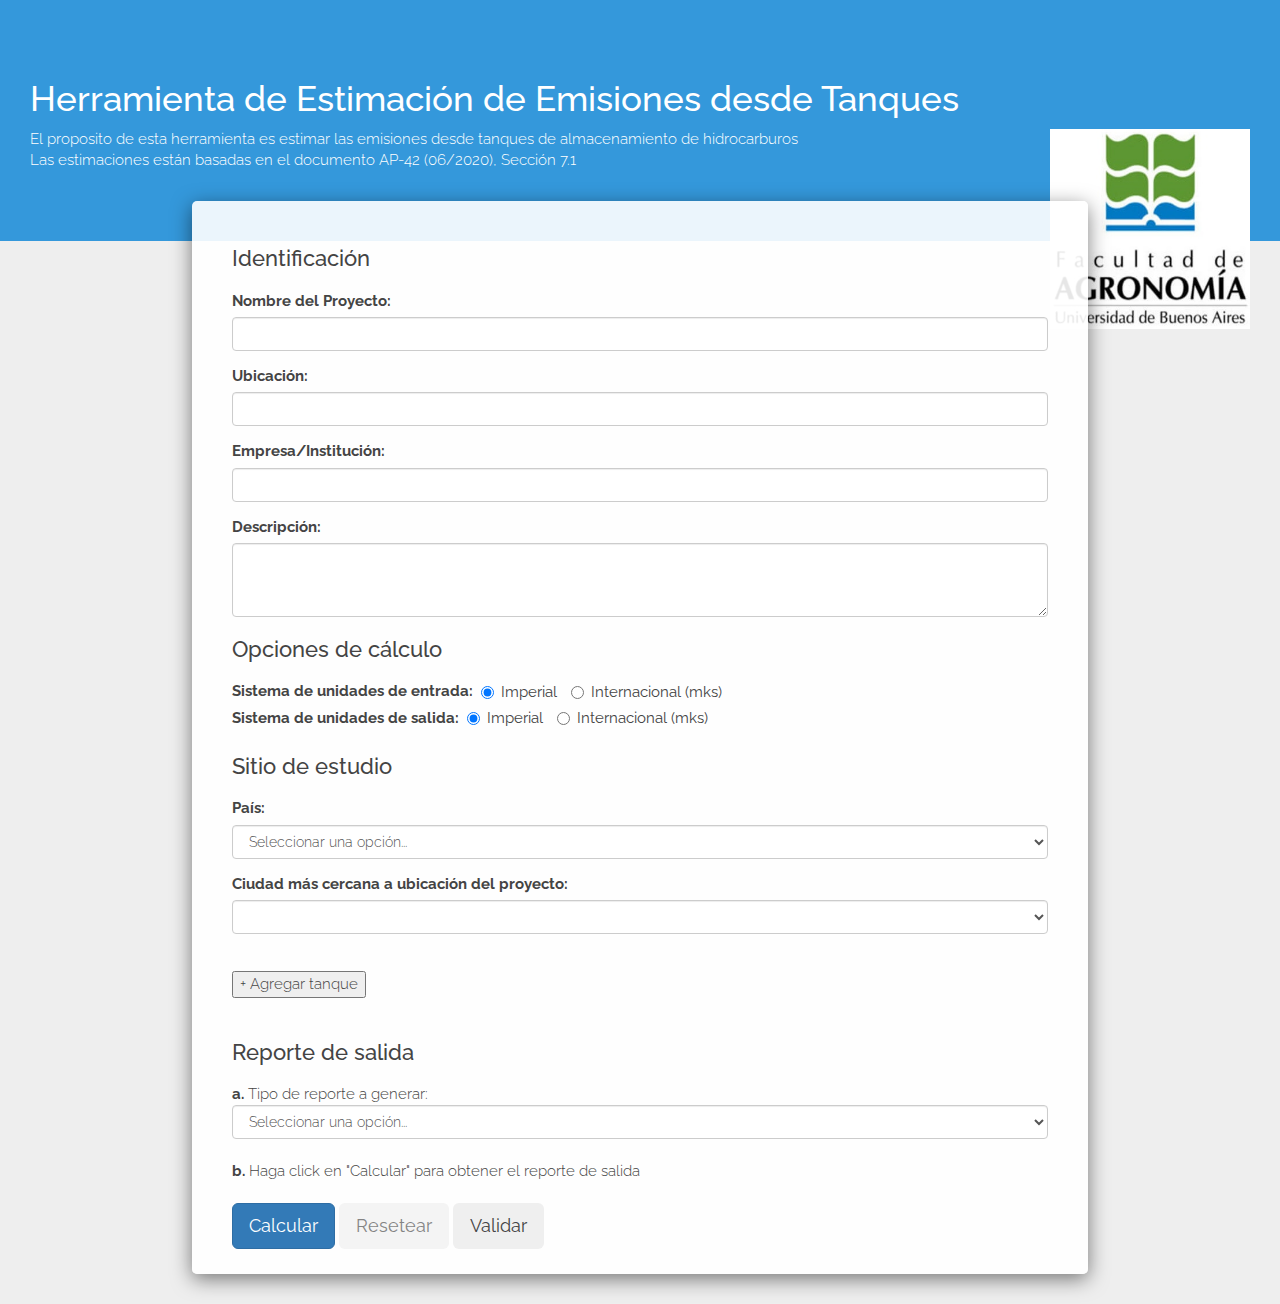
<file: index.html>
<!DOCTYPE html>
<html lang="en">
<head>
	<meta charset="utf-8">
	<meta http-equiv="X-UA-Compatible" content="IE=edge">
	<meta name="viewport" content="width=device-width, initial-scale=1">
	<title>Emis. Tanques - FAUBA</title>

	<!-- GoogleFonts (Raleway) -->
	<link href='https://fonts.googleapis.com/css?family=Raleway' rel='stylesheet'>
	
	<!-- jQuery 3.6.0 -->
	<script src="https://ajax.googleapis.com/ajax/libs/jquery/3.6.0/jquery.min.js"></script>
	<!-- Bootstrap 3.4.1 JavaScript -->
	<script src="https://maxcdn.bootstrapcdn.com/bootstrap/3.4.1/js/bootstrap.min.js"></script> 
	<!-- Bootstap 3.4.1 CSS -->
	<link rel="stylesheet" href="https://maxcdn.bootstrapcdn.com/bootstrap/3.4.1/css/bootstrap.min.css">
	<!-- Bootsrap Icons -->
	<link rel="stylesheet" href="https://cdn.jsdelivr.net/npm/bootstrap-icons@1.9.1/font/bootstrap-icons.css">

	<!-- call css -->
	<link rel="stylesheet" href="css/style.css">
	<!-- call js -->

</head>

<body>

<header>
	<h1>Herramienta de Estimación de Emisiones desde Tanques</h1><img src="fauba-logo.jpg" class="pull-right" width="200" height="200">
	El proposito de esta herramienta es estimar las emisiones desde tanques de almacenamiento de hidrocarburos
	<br>
	Las estimaciones están basadas en el documento <a href="https://www3.epa.gov/ttn/chief/ap42/ch07/final/ch07s01.pdf" target="_blank" title="https://www3.epa.gov/ttn/chief/ap42/ch07/final/ch07s01.pdf"> AP-42 (06/2020), Sección 7.1</a>
	<br>
</header>

<section>

	<h2>Identificación</h2>

	<div class="form-group">
	  	<label for="usr"> Nombre del Proyecto:</label>
	  	<input type="text" class="form-control" id="userID">
	</div>
	<div class="form-group">
	  	<label for="usr"> Ubicación:</label>
	  	<input type="text" class="form-control" id="location">
	</div>
	<div class="form-group">
	  	<label for="usr"> Empresa/Institución:</label>
	  	<input type="text" class="form-control" id="company">
	</div>
	<div class="form-group">
		 <label for="comment">Descripción:</label>
		<textarea class="form-control" rows="3" id="description"></textarea>
	</div>

	<h2>Opciones de cálculo </h2>
	<label for="unitsInput" >Sistema de unidades de entrada:</label>&#160;
	<label class="radio-inline"><input type="radio" name="unitsInput" id="unitsInput" onClick="formatInputs();" value="Imperial" checked>Imperial</label>
	<label class="radio-inline"><input type="radio" name="unitsInput" id="unitsInput" onClick="formatInputs();" value="SI">Internacional (mks)</label>
	<br>
	<label for="unitsOutput" >Sistema de unidades de salida:</label>&#160;
    <label class="radio-inline"><input type="radio" name="unitsOutput" id="unitsOutput" onClick="formatInputs();" value="Imperial" checked>Imperial</label>
    <label class="radio-inline"><input type="radio" name="unitsOutput" id="unitsOutput" onClick="formatInputs();" value="SI">Internacional (mks)</label>

	<h2>Sitio de estudio</h2>

	<div class="form-group">
		<label for="meteoCountry">País:</label>
	  	<select id="meteoCountry" onChange="loadCitiesList(this.value); country=this.value" class="form-control">
			<option disabled selected value>Seleccionar una opción...</option>
			<option value="Argentina">Argentina</option>
			<option value="USA">Estados Unidos</option>
	  	</select>
  	</div>
	
	<div class="form-group">
	  	<label for="meteoSite">Ciudad más cercana a ubicación del proyecto:</label>
		<select id="meteoSite" onChange="loadMeteorologicalParameters(this.value); showMeteoParams();" class="form-control">
		</select>
	</div>

	<div id="meteoParameters">
	</div>
	
	<br>

	<button type="button" id="addTankButton" onclick="addTank();"> + Agregar tanque</button>
	
	<br><br>

	
	<!-- ACA EMPIEZA LA SECCION DE INFO DE TANQUES -->
	<div id="tanks" class="hidden">

		<!-- Acá van los tanques -->
		<!-- Por ahora 1 solo    -->


		<div id="1" class="tank">
			<hr>
				<button type="button" class="pull-right clickable bi bi-x-circle" id="removeTankButton" onclick="removeTank(1);"></button>
				<!--button type="button" class="btn-close disabled" onClick="removeTank(${div.id})">X</button-->
				<!--span class="pull-right clickable close-icon" onClick="removeTank(1)"><i class="bi bi-x-circle"></i></span-->

			    <h1 id="tankName" contenteditable="true"> Tanque 1</h1>
				<h3 id="tankDescription" contenteditable="true"> Descripción de tanque 1 </h3>

				<div>
						<h2>Tipo de tanque:</h2>
			        	<label class="radio-inline"><input type="radio" id="tankType" name="tankType" value="VFR" onClick="habilitarInputs(this.value);">Vertical Techo Fijo</label>
			        	<label class="radio-inline"><input type="radio" id="tankType" name="tankType" value="HFR" onClick="habilitarInputs(this.value);">Horizontal</label>
			        	<label class="radio-inline"><input type="radio" id="tankType" name="tankType" value="IFR" onClick="habilitarInputs(this.value);">Interno Plataforma Flotante y Techo Fijo</label>
						<br>
						<label class="radio-inline"><input type="radio" id="tankType" name="tankType" value="EFR" onClick="habilitarInputs(this.value);">Externo Plataforma Flotante</label>
						<label class="radio-inline"><input type="radio" id="tankType" name="tankType" value="DEFR" onClick="habilitarInputs(this.value);">Externo Plataforma Flotante y Domo Fijo</label>
				</div>

				<div id="verticalTanksDimensions">
				</div>

				<div id="horizontalTanksDimensions">
				</div>

				<div id="heating">		
				</div>

				<div id="insulation">
				</div>

				<div id="insulationTemp">
				</div>

				<div class="tankShell">
					<h2>Cuerpo del tanque</h2>
					<label for="paintShell">Pintura:</label>
					<select id="paintShell" form="formulario">
						<option disabled selected value>Seleccionar una opción...</option>
					</select>
					<br>
					<label  for="conditionShell">Estado:</label>
					<select id="conditionShell" form="formulario">
						<option disabled selected value>Seleccionar una opción...</option>
						<option value="new">Nuevo</option>
						<option value="average">Intermedio</option>
						<option value="aged">Antigüo</option>
					</select>
				</div>

				<div id="tankRoof">
				</div>
				
				<div id="divVFRoof">
				</div>

				<div id="divRoofH">
				</div>

				<div id="divSlope">
				</div>

				<div id="divRadius">
				</div>

				<div id="ventSetting">
				</div>

				<div id="tankOperation">
					<h2>Operación</h2>
					<div id="divTurnoversPerYear">
						<label for="turnoversPerYear">Llenados anuales:</label>
						<input type="number" min="0" id="turnoversPerYear" onchange="calculateAnnualNetThroughput(this.value)" form="formulario">
					</div>			
					<div id="divAnnualNetThroughput">
					</div>
				</div>

				
				<div id="floatingTanks" class="hidden">

					<h2>Características plataforma flotante</h2>
					<div id="divTankConst">
						<label for="tankConst" >Construcción del tanque:</label>
						<select id="tankConst" form="formulario" onchange="appendSealFitOptions(this.value), tankConst=this.value">
							<option disabled selected value>Seleccionar una opción...</option>	
							<option value="riveted">Remachado</option>
							<option value="welded">Soldado</option>
						</select>
					</div>
					<div id="divRimSeal">
						<label for="sealFit" >Ajuste sello perimetral:</label>
						<select id="sealFit" form="formulario" onchange="appendPrimarySealOptions(this.value,tankConst), sealFit=this.value">
						</select>
						<br>
						<label for="primarySeal" >Sello primario:</label>
						<select id="primarySeal" form="formulario" onchange="appendSecondSealOptions(this.value,sealFit,tankConst)">
						</select>
						<br>
						<label for="secondSeal" >Sello secundario:</label>
						<select id="secondSeal" form="formulario">
						</select>
					</div>
					<div id="divDeckConst" class="">
						<label for="deckConst">Construcción plataforma flotante:</label>
						<select id="deckConst" onchange="enterSeamLength(this.value)" form="formulario">
							<option disabled selected value>Seleccionar una opción...</option>	
							<option value="welded">Soldada</option>
							<option value="bolted">Atornillada</option>
						</select>
					</div>
					<div id="divDeckType" class="">
						<label for="deckType">Tipo de plataforma flotante:</label>
						<select id="deckType" form="formulario">
							<option disabled selected value>Seleccionar una opción...</option>	
							<option value="unknown">Desconocido</option>
							<option value="pontoon">Con pontones</option>
							<option value="double">Doble</option>
						</select>
					</div>
					<div id="divDeckSeam" class="">
						<label for="seamLength">Longitud uniones <span class="unitsImp">(ft)</span> <span class="unitsSI">(m)</span>:</label>
						<input type="number" id="seamLength" name="seamLength" min="0" onchange="enterDeckConf(this.value);" form="formulario">
					</div>
					<div id="divDeckConf" class="">
						<label for="deckConf">Conformación plataforma flotante:</label>
						<select id="deckConf" onchange="enterSheetOrPanelSize(this.value)" form="formulario">
							<option disabled selected value>Seleccionar una opción...</option>	
							<option value="Unknown">Desconocido</option>
							<option value="Continuous sheet">Hojas continuas</option>
							<option value="Panel">Paneles rectangulares</option>
						</select>
					</div>					
					<div id="divSheetWidth" class="">
						<label for="sheetWidth">Ancho hojas continuas <span class="unitsImp">(ft)</span> <span class="unitsSI">(m)</span>:</label>
						<input type="number" id="sheetWidth" name="sheetWidth" min="0" form="formulario">
					</div>
					<div id="divPanels" class="">
						<label for="panelWidth">Ancho paneles rectangulares <span class="unitsImp">(ft)</span> <span class="unitsSI">(m)</span>:</label>
						<input type="number" id="panelWidth" name="panelWidth" min="0" form="formulario">
						<br>
						<label for="panelLength">Largo paneles rectangulares <span class="unitsImp">(ft)</span> <span class="unitsSI">(m)</span>:</label>
						<input type="number" id="panelLength" name="panelLegth" min="0" form="formulario">
					</div>

					<h2>Accesorios plataforma flotante</h2>
					<button type="button" id="addFittingButton" onclick="addFitting(); appendFittingNames();"> + Agregar accesorio</button>
					<br>
					<div id="fittings" class="hidden">
					</div>

					<h2>Características interior del tanque</h2>
					<div id="divTankWalls">
						<label for="shellClingageFactor">Factor de adhesión del líquido a las paredes <span class="unitsImp">(bbl/1000ft2)</span> <span class="unitsSI">(l/m2)</span>:</label>
						<input type="number" id="shellClingageFactor" min="0" value=0 form="formulario">
						<br>
						<label for="shellTexture">Estado del interior de las paredes:</label>
						<select id="shellTexture" form="formulario">
							<option disabled selected value>Seleccionar una opción...</option>	
							<option value="Light Rust">Light Rust</option>
							<option value="Dense Rust">Dense Rust</option>
							<option value="Gunite Lining">Gunite Lining</option>
						</select>
					</div>
					<div id="divTankColumns" class="">
						<label for="numColumns">Número de columnas de soporte:</label>
						<input type="number" id="numColumns" min="1" value=1 form="formulario">
						<br>
						<label for="typeColumns">Tipo de columnas:</label>
						<select id="typeColumns" form="formulario">
							<option disabled selected value>Seleccionar una opción...</option>	
							<option value="Unknown">Unknown</option>
							<option value="Built-up Columns">Built-up Columns</option>
							<option value="Pipe Columns">Pipe Columns</option>
						</select>
					</div>

				</div>	

				<div name="tankContent">
					<h2>Contenido del tanque</h2>
					<div id="divLiqInput">
					<label for="liqInput" >Origen datos:</label>
					<select id="liqInput" onchange="selectLiquidInput(this.value)" form="formulario">
						<option disabled selected value>Seleccionar una opción...</option>	
						<option value="Database">Base de datos</option>
						<option value="Manual">Entrada manual</option>
					</select>
					</div>
					<div id="divLiqType" class="Database hidden">
						<label for="liqType" >Tipo de líquido:</label>
						<select id="liqType" onchange="liquidCategory=this.value; loadLiquidList(this.value)" form="formulario">
							<option disabled selected value>Seleccionar una opción...</option>
							<option value="Crude Oils">Petróleos crudos</option>
							<option value="Refined Petroleum Liquids">Petróleos refinados</option>
							<option value="Other organic liquids">Otros líquidos orgánicos</option>
						</select>
					</div>
					<div id="divTankContents" class="Database hidden">
						<label for="tankContents">Nombre:</label>
						<select id="tankContents" onchange="getLiqProp(this.value, liquidCategory); showLiqProp()" form="formulario">
						</select>
					</div>
					<div id="divLiqType" class="Manual hidden">
						<label for="liqType" >Tipo de líquido:</label>
						<select id="liqType" onchange="liquidCategory=this.value; enterLiqProp()" form="formulario">
							<option disabled selected value>Seleccionar una opción...</option>
							<option value="Crude Oils">Petróleos crudos</option>
							<option value="Refined Petroleum Liquids">Petróleos refinados</option>
							<option value="Other organic liquids">Otros líquidos orgánicos</option>
						</select>
					</div>
					<div id="divTankContents" class="Manual hidden">
						<label for="tankContents">Nombre:</label>
						<input  type="text" id="tankContents" form="formulario">
					</div>
					<div id="divCalcMethod" class="hidden">
						<label for="calcMethod" >Método de cálculo presión de vapor:</label>
						<select id="calcMethod" onchange="formatLiqInput(this.value)" form="formulario">
							<option disabled selected value>Seleccionar una opción...</option>
							<option value="reid">Presión de vapor de Reid</option>
							<option value="antoine">Coeficientes de Antoine</option>
						</select>
					</div>
					<div id="liqProp">
					</div>	
				</div>


			<hr>
		</div>
	</div>



	</div>
		<h2>Reporte de salida</h2>
		<div>
		<b>a.</b> Tipo de reporte a generar:
			<select class="form-control" id="outputType" title="" form="formulario">
				<option disabled selected value>Seleccionar una opción...</option>
				<option value="summary">Resumido</option>
				<option value="detailed">Detallado</option>
			</select>
		</div>
		<br>
		<div>
		<b>b.</b> Haga click en "Calcular" para obtener el reporte de salida<br><br>
		 	<button type="button" class="btn btn-primary btn-lg" id="calcButton" name="calcButton" onclick="main()" >Calcular</button>
		 	<button type="button" class="btn disabled    btn-lg" id="calcButton" name="calcButton" onclick="reset()" >Resetear</button>
		 	<button type="button" class="btn    		 btn-lg" id="calcButton" name="calcButton" onclick="validarTodo()" >Validar</button>
		
		</div>
	</div>


</section>


<footer></footer>

<!-- call css -->

<style> /*ESTO ES TEMPORAL, cuando termine lo mudamos a ./css/style.css */
	#tanks > .tank > *{
		color:#303030;
	};

	#tanks > .tank {
		padding-top: 10pt;
		padding-top: 20pt;
		border-top:3pt solid #505050;
	};
</style>


<!-- llamada a js -->

<script src="js/tablas/meteoARG.js"> 	//DB meteorología de ciudades de ARG  </script>
<script src="js/tablas/meteoUSA.js"> 	//DB meteorología de ciudades de USA       </script>
<script src="js/tablas/chems.js"> 	//DB compuestos puros.	         </script>
<script src="js/tablas/petroleum.js">	//DB líquidos de petroleo.       </script>
<script src="js/tablas/paint.js"> 	//DB pinturas.		         </script>
<script src="js/tablas/rimSeal.js"> 	//DB tipos de sellos	         </script>
<script src="js/tablas/deckFittings.js">//DB accesorios plataforma flotante  </script>

<script src="js/calculos.js">     	//Cálculos del AP-42.            </script>
<script src="js/main.js"> 	  	//MAIN			         </script>

<script src="js/output.js"> 		//Funciones para armar reporte   </script>
<script src="js/validaciones.js">   	//Script para hacer validaciones </script>


<script>//Interactividad de la pagina 

	loadCitiesList=function(country) {
		$("#meteoSite").empty();
		$("#meteoSite").append('<option disabled selected value>Seleccionar una opción...</option>');
		if (country=="Argentina") {
			appendARGMetData();
		} else if (country=="USA") {
			appendUSAMetData();
		};
	};		

	showMeteoParams=function() {
		$("#meteoParameters").empty;

		if ($('input[id=unitsInput]:checked').val() == "Imperial") {
			meteoList=`
			<h3><u>Climatología del sitio</u></h3>
    	    <label for="MinTemp">Temp. Mín. (°R):</label>
				<input id="MinTemp" type="text" form="formulario" readonly style="cursor: not-allowed;" value=${m.minAmbientTemp}><br>
    	    <label for="MaxTemp">Temp. Máx (°R):</label>
				<input id="MaxTemp" type="text" form="formulario" readonly style="cursor: not-allowed;" value=${m.maxAmbientTemp}><br>
 			<label for="Wind">Viento (millas/h):</label>
 				<input id="Wind" type="text" form="formulario" readonly style="cursor: not-allowed;" value=${m.u}><br>
 			<label for="Insolation" class="longLabel">Insolación (Btu/ft<sup>2</sup>&middot;día):</label>
			    <input id="Insolation" type="text" form="formulario" readonly style="cursor: not-allowed;" value=${m.insolation}><br>
    	    <label for="atmPres">Presión Atm. (psia):</label>
    	    	<input id="atmPres" type="text" form="formulario" readonly style="cursor: not-allowed;" value=${m.atmPressure}><br>
			`;
		} else {
			meteoList=`
			<h3><u>Climatología del sitio</u></h3>
    	    <label for="MinTemp">Temp. Mín. (°C):</label>
				<input id="MinTemp" type="text" form="formulario" readonly style="cursor: not-allowed;" value=${(m.minAmbientTemp-491.67)/1.8}><br>
    	    <label for="MaxTemp">Temp. Máx (°C):</label>
				<input id="MaxTemp" type="text" form="formulario" readonly style="cursor: not-allowed;" value=${(m.maxAmbientTemp-491.67)/1.8}><br>
 			<label for="Wind">Viento (m/s):</label>
 				<input id="Wind" type="text" form="formulario" readonly style="cursor: not-allowed;" value=${m.u/2.237}><br>
 			<label for="Insolation" class="longLabel">Insolación (MJ/m<sup>2</sup>&middot;día):</label>
			    <input id="Insolation" type="text" form="formulario" readonly style="cursor: not-allowed;" value=${m.insolation/88.055}><br>
    	    <label for="atmPres">Presión Atm. (kPa):</label>
    	    	<input id="atmPres" type="text" form="formulario" readonly style="cursor: not-allowed;" value=${m.atmPressure*6.895}><br>
			`;
		};

		$("#meteoParameters").html(meteoList);
	};

	formatInputs=function() {
		if ($('input[id=unitsInput]:checked').val() == "Imperial") {
			var unitsSI = document.getElementsByClassName('unitsSI');
			for (var i=0; i<unitsSI.length; i++) {
    			unitsSI[i].style.display = "none";
			};
			var unitsImp = document.getElementsByClassName('unitsImp');
			for (var i=0; i<unitsImp.length; i++) {
    			unitsImp[i].style.display = "";
			};
        } else {
			var unitsSI = document.getElementsByClassName('unitsSI');
			for (var i=0; i<unitsSI.length; i++) {
    			unitsSI[i].style.display = "";
			};
			var unitsImp = document.getElementsByClassName('unitsImp');
			for (var i=0; i<unitsImp.length; i++) {
    			unitsImp[i].style.display = "none";
			};
		};
		
		showMeteoParams();
		
		showLiqProp();
	};

	//Esto es para incorporar calculo de varios tanques. Lo dejamos en stand-by.
	let tanksCounter=0;
	addTank=function() {
		tanksCounter++;
	
		//if(tanksCounter==1){
			$("#tanks").removeClass('hidden');		
			
		//	//agregar nuevo tanque:
		//	div=document.createElement("div");
		//	div.id=tanksCounter;
		//	div.className+="tank";
		//	div.innerHTML+=`
		//	<span class="pull-right clickable close-icon badge bg-primary rounded-pill" onClick="removeTank(${div.id})"><i class="bi bi-x-circle"></i></span>
		//	<h1 id="tankName${div.id}" contenteditable="true"> Tanque ${div.id}</h1>
		//	`;
	
		//	document.getElementById("tanks").appendChild(div);
		//}
		//else{console.log("Solo se permite 1 tanque");}
	};
	
	removeTank=function(id){
		document.getElementById("tanks").children.namedItem(id).remove();
		//$("#tanks").children.namedItem(id).remove();
	};	

	habilitarInputs=function(tankType){

		//seccion de dimensiones:
		$("#verticalTanksDimensions").empty();
		$("#horizontalTanksDimensions").empty();	
		if (tankType == "HFR" ) {
			$("#horizontalTanksDimensions").html(`
				<h2>Dimensiones del tanque</h2>
				<label for="shellHeight">Largo <span class="unitsImp">(ft)</span> <span class="unitsSI">(m)</span>:</label>
				    <input type="number" id="shellHeight" name="shellHeight" min="0" title="" form="formulario"><br>
				<label for="diameter">Diámetro <span class="unitsImp">(ft)</span> <span class="unitsSI">(m)</span>:</label>
				    <input type="number" id="diameter" name="diameter" min="0" title="" form="formulario"><br>		
			`);	
		} else {	
			$("#verticalTanksDimensions").html(`
				<h2>Dimensiones del tanque</h2>
				<label for="shellHeight">Altura pared <span class="unitsImp">(ft)</span> <span class="unitsSI">(m)</span>:</label>
				        <input type="number" id="shellHeight" name="shellHeight" min="0" title="" form="formulario"><br>
				<label for="diameter">Diámetro <span class="unitsImp">(ft)</span> <span class="unitsSI">(m)</span>:</label>
						<input type="number" id="diameter" name="diameter" min="0" title="" form="formulario"><br>
				<label for="minLiquidHeight">Altura Mín. Líquido <span class="unitsImp">(ft)</span> <span class="unitsSI">(m)</span>:</label>
						<input type="number" id="minLiquidHeight" name="minLiquidHeight" min="0" title="" form="formulario"><br>
				<label for="avgLiquidHeight">Altura Prom. Líquido <span class="unitsImp">(ft)</span> <span class="unitsSI">(m)</span>:</label>
						<input type="number" id="avgLiquidHeight" name="avgLiquidHeight" min="0" title="" form="formulario"><br>
				<label for="maxLiquidHeight">Altura Máx. Líquido <span class="unitsImp">(ft)</span> <span class="unitsSI">(m)</span>:</label>
						<input type="number" id="maxLiquidHeight" name="maxLiquidHeight" min="0" title="" form="formulario"><br>			
			`);	
		};

		//sección de aislamiento
		$("#insulation*").empty();
		if (tankType == "HFR") {
			$("#insulation").html(`
				<h2>Aislamiento térmico</h2>
				<label for="insulated">Tipo de aislamiento:</label>
				<select class="form-control" id="insulated" onchange="enterAvgBulkTemp(this.value)" form="formulario" title="">
						<option disabled selected value>Seleccionar una opción...</option>
						<option value="none">Ninguno</option>
						<option value="full">Totalmente aislado</option>
						<option value="underground">Subterráneo</option>
				</select>
			`);
		} else if (tankType == "VFR") {
			$("#insulation").html(`
				<h2>Aislamiento térmico</h2>
				<label for="insulated">Tipo de aislamiento:</label>
				<select class="form-control" id="insulated" onchange="enterAvgBulkTemp(this.value)" form="formulario" title="">
				        <option disabled selected value>Seleccionar una opción...</option>
				        <option value="none">Ninguno</option>
				        <option value="shell">Sólo paredes</option>
				        <option value="full">Paredes y techo</option>
				</select>
			`);			
		};				

		//sección de calentamiento
		$("#heating").empty();
		if (tankType == "VFR" || tankType =="HFR" ) {
			$("#heating").html(`	
				<h2>Calentamiento</h2>
				<label class="checkbox-inline"><input type="checkbox" value="" id="heated" onClick="addHeating()">Considerar calentamiento</label>
				<div id="tankHeating">
				</div>		
			`);
		};	
	
		//sección de techo
		$("#tankRoof").empty();
		$("#divVFRoof").empty();
		$("#divRoofH").empty();
		$("#divSlope").empty();
		$("#divRadius").empty();
		
		if (tankType=="VFR"||tankType=="IFR"||tankType=="DEFR") {
			$("#tankRoof").html(`
				<h2>Techo del tanque</h2>
				<label  for="paintRoof">Pintura:</label>
				<select id="paintRoof" form="formulario">
					<option disabled selected value>Seleccionar una opción...</option>
				</select>
				<br>
				<label  for="conditionRoof">Estado:</label>
				<select id="conditionRoof" form="formulario">
					<option disabled selected value>Seleccionar una opción...</option>
					<option value="new">Nuevo</option>
					<option value="average">Intermedio</option>
					<option value="aged">Antigüo</option>
				</select>
			`);
			appendRoofPaintData();
		};
		
		if (tankType=="VFR") {
			$("#divVFRoof").html(`
				<label  for="roofType">Tipo de techo:</label>
				<select class="form" id="roofType" onchange="enterRoofHeight()" form="formulario">
					<option disabled selected value>Seleccionar una opción...</option>
					<option value="cone">Cono</option>
					<option value="dome">Domo</option>
				</select>
			`);
		};

		//sección de válvulas de ventilación
		$("#ventSetting").empty();
		if (tankType=="VFR"||tankType=="HFR") {
			$("#ventSetting").html(`
				<h2>Válvulas de ventilación</h2>
				<label for="vacuum">Ajuste de vacío <span class="unitsImp">(psig)</span> <span class="unitsSI">(bar)</span>:</label>
				<input type="number" id="vacuum" name="vacuum" title="" form="formulario" onchange="checkPressure()" step="0.01">
				<br>
				<label for="pressure">Ajuste de presión <span class="unitsImp">(psig)</span> <span class="unitsSI">(bar)</span>:</label>
				<input type="number" id="pressure" name="pressure" title="" form="formulario" onchange="checkPressure()" step="0.01">
				<br>
				<div id="divGaugePress" class="hidden">
					<label for="gaugePress">Presión Manométrica Vapor <span class="unitsImp">(psig)</span> <span class="unitsSI">(bar)</span>:</label>
					<input type="number" id="gaugePress" name="gaugePres" min="0" value=0 title="" form="formulario">
				</div>
			`);	
		};

		//sección características plataforma flotante
		$("#floatingTanks").addClass('hidden');
		$("#divDeckConst").addClass('hidden');
		$("#divDeckType").addClass('hidden');
		$("#divDeckSeam").addClass('hidden');
		$("#divDeckConf").addClass('hidden');
		$("#divSheetWidth").addClass('hidden');
		$("#divPanels").addClass('hidden');
		if (tankType == "IFR") {
			$("#floatingTanks").removeClass('hidden');
			$("#divDeckConst").removeClass('hidden');
		} else if (tankType =="EFR") {
			$("#floatingTanks").removeClass('hidden');
			$("#divDeckType").removeClass('hidden');	
		} else if (tankType =="DEFR") {
			$("#floatingTanks").removeClass('hidden');
		};

		//sección columnas de soporte
		$("#divTankColumns").addClass('hidden');
		if (tankType == "IFR") {
			$("#divTankColumns").removeClass('hidden');
		};

		formatInputs();
	};

	addHeating=function() {
		$("#tankHeating").empty();
		$("#insulationTemp").empty();
		if ($("#heated").is(":checked")==true) {
			$("#tankHeating").html(`
			<label for="cyclesPerYear">Ciclos de calentamiento anuales:</label>
				<input type="number" id="cyclesPerYear" name="cyclesPerYear" min="0" title="" form="formulario"><br>
			<label for="minBulkTemp">Temp. Mín. Líquido<span class="unitsImp">(ºR)</span> <span class="unitsSI">(ºC)</span>:</label>
				<input type="number" id="minBulkTemp" name="minBulkTemp" min="0" title="" form="formulario"><br>			
			<label for="maxBulkTemp">Temp. Máx. Líquido<span class="unitsImp">(ºR)</span> <span class="unitsSI">(ºC)</span>:</label>
				<input type="number" id="maxBulkTemp" name="maxBulkTemp" min="0" title="" form="formulario"><br>			
			`);
		};

		formatInputs();
	};	

	enterAvgBulkTemp=function(insulation) {
		$("#insulationTemp").empty();
		if (insulation!="none" && $("#heated").is(":checked")==false) {
			$("#insulationTemp").html(`
			<label for="avgBulkTemp">Temp. Prom. Líquido<span class="unitsImp">(ºR)</span> <span class="unitsSI">(ºC)</span>:</label>
				<input type="number" id="avgBulkTemp" name="avgBulkTemp" min="0" title="" form="formulario"><br>			
			`);
		};
		formatInputs();
	};

	appendShellPaintData();	

	enterRoofHeight=function() {
		$("#divRoofH").empty();
		$("#divSlope").empty();
		$("#divRadius").empty();
		$("#divRoofH").html(`
		<h3> Dimensiones del techo </h3>
		<label for="roofH">Altura <span class="unitsImp">(ft)</span> <span class="unitsSI">(m)</span>:</label>
		<input type="number" id="roofH" name="roofH" min="0" onchange="fixedRoofDimensions(this.value);" form="formulario" title="">
		`);

		formatInputs();
	};

	fixedRoofDimensions=function(roofH) {
		$("#divSlope").empty();
		$("#divRadius").empty();	
		if (roofH==0) { 
			if ($("#roofType").val()=="cone") {
				$("#divSlope").html(`
				<label  for="roofSlope">Pendiente <span class="unitsImp">(ft/ft)</span> <span class="unitsSI">(m/m)</span>:</label>
				<input  type="number" id="roofSlope" name="roofSlope" min="0" title="" form="formulario" step="0.001">			
				`);
			} else if ($("#roofType").val()=="dome") {
				$("#divRadius").html(`
				<label for="roofRad">Radio <span class="unitsImp">(ft)</span> <span class="unitsSI">(m)</span>:</label>
				<input type="number" id="roofRad" name="roofRad" min="0" title="" form="formulario">			
				`);
			};	
		};

		formatInputs();
	};

	checkPressure=function() {
		$("#divGaugePress").addClass('hidden');
		if (($("#pressure").val()-$("#vacuum").val())>0.06) {
			$("#divGaugePress").removeClass('hidden');
		};
	};

	calculateAnnualNetThroughput=function(turnoversPerYear) {
		$("#divAnnualNetThroughput").empty();
		if(turnoversPerYear!=0 && turnoversPerYear!="" && isNaN(turnoversPerYear)==false) {
			if ($('input[id=tankType]:checked').val()=="VFR"){
				effectiveDiameter=$("#diameter").val();
				minLiquidHeight=$("#minLiquidHeight").val();
				if ($("#maxLiquidHeight").val()!= "" && $("#maxLiquidHeight").val()!=0 && $("#maxLiquidHeight").val()!=null) {
					maxLiquidHeight = $("#maxLiquidHeight").val();
				} else {
					maxLiquidHeight = $("#shellHeight").val() - 1;
				};				
			} else if ($('input[id=tankType]:checked').val()=="HFR") {
				effectiveDiameter = Math.sqrt(($("#shellHeight").val() * $("#diameter").val()) / (Math.PI / 4));
				effectiveHeight = Math.PI * $("#diameter").val() / 4;
				maxLiquidHeight = effectiveHeight;
				minLiquidHeight = 0;
			} else {
				minLiquidHeight=$("#minLiquidHeight").val();
				maxLiquidHeight=$("#maxLiquidHeight").val();
				effectiveDiameter=$("#diameter").val();
			};		
			annualNetThroughput = (turnoversPerYear*(maxLiquidHeight-minLiquidHeight)*(Math.PI/4)*Math.pow(effectiveDiameter,2));
			divAnnualNetThroughput=`
			<label for="annualNetThroughput">Volumen neto anual almacenado <span class="unitsImp">(ft3/año)</span> <span class="unitsSI">(m3/año)</span>:</label>
			<input type="number" id="annualNetThroughput" form="formulario" readonly style="cursor: not-allowed;" value=${parseFloat(annualNetThroughput).toFixed(2)}>
			`;
			$("#divAnnualNetThroughput").html(divAnnualNetThroughput);
		} else {			
			divAnnualNetThroughput=`
			<label for="annualNetThroughput">Volumen neto anual almacenado <span class="unitsImp">(ft3/año)</span> <span class="unitsSI">(m3/año)</span>:</label>
			<input type="number" id="annualNetThroughput" min="0" onchange="calculateTurnoversPerYear(this.value)" form="formulario">
			`;
			$("#divAnnualNetThroughput").html(divAnnualNetThroughput);
		};
	
		formatInputs();
	};

	calculateTurnoversPerYear=function(annualNetThroughput) {
		$("#divTurnoversPerYear").empty();
		if (annualNetThroughput!=0 && annualNetThroughput!="" && annualNetThroughput!=null) {
			if ($('input[id=tankType]:checked').val()=="VFR"){
				effectiveDiameter=$("#diameter").val();
				minLiquidHeight=$("#minLiquidHeight").val();
				if ($("#maxLiquidHeight").val()!= "" && $("#maxLiquidHeight").val()!=0 && $("#maxLiquidHeight").val()!=null) {
					maxLiquidHeight = $("#maxLiquidHeight").val();
				} else {
					maxLiquidHeight = $("#shellHeight").val() - 1;
				};				
			} else if ($('input[id=tankType]:checked').val()=="HFR") {
				effectiveDiameter = Math.sqrt(($("#shellHeight").val() * $("#diameter").val()) / (Math.PI / 4));
				effectiveHeight = Math.PI * $("#diameter").val() / 4;
				maxLiquidHeight = effectiveHeight;
				minLiquidHeight = 0;
			} else {
				minLiquidHeight=$("#minLiquidHeight").val();
				maxLiquidHeight=$("#maxLiquidHeight").val();
				effectiveDiameter=$("#diameter").val();
			};		
			turnoversPerYear=annualNetThroughput/((Math.PI/4)*(Math.pow(effectiveDiameter,2))*(maxLiquidHeight-minLiquidHeight));
			divTurnoversPerYear=`
				<label for="turnoversPerYear">Llenados anuales:</label>
				<input type="number" id="turnoversPerYear" form="formulario" readonly style="cursor: not-allowed;" value=${parseFloat(turnoversPerYear).toFixed(2)}>
			`;
			$("#divTurnoversPerYear").html(divTurnoversPerYear);
		} else {
			divTurnoversPerYear=`
				<label for="turnoversPerYear">Llenados anuales:</label>
				<input type="number" min="0" id="turnoversPerYear" onchange="calculateAnnualNetThroughput(this.value)" form="formulario">
			`;
			$("#divTurnoversPerYear").html(divTurnoversPerYear);
		};
	};	

	enterSeamLength=function(deckConst) {
		$("#divDeckSeam").addClass('hidden');
		if (deckConst!="welded") {
			$("#divDeckSeam").removeClass('hidden');
		};
	};

	enterDeckConf=function(seamLength) {
		$("#divDeckConf").addClass('hidden');
		if (seamLength==""|| seamLength==0) {
			$("#divDeckConf").removeClass('hidden');
		};
	};

	enterSheetOrPanelSize=function(deckConf) {
		$("#divSheetWidth").addClass('hidden');
		$("#divPanels").addClass('hidden');
		if (deckConf=="Continuous sheet") {
			$("#divSheetWidth").removeClass('hidden');
		} else if (deckConf=="Panel") {
			$("#divPanels").removeClass('hidden');
		};
	};
	
	let fittingsCounter=0;
	addFitting=function() {
		fittingsCounter++;
		if (fittingsCounter==1) {
			$("#fittings").removeClass('hidden');
		};
		newFitting=document.createElement("div");
		newFitting.id=fittingsCounter;
		newFitting.className+="fitting";
		newFitting.innerHTML+=`
		<button type="button" class="pull-right clickable bi bi-x-circle" id="removeFittingButton" onclick="removeFitting(${newFitting.id});"></button>
		<h3 id="fitting${newFitting.id}"><u>Accesorio ${newFitting.id}:</u></h3>
		<label for="fittingName${newFitting.id}">Accesorio:</label>
		<select id="fittingName${newFitting.id}" onchange="appendFittingTypes(this.value,${newFitting.id});" form="formulario">
			<option disabled selected value>Seleccionar una opción...</option>
		</select>
		<br>
		<label for="fittingType${newFitting.id}">Tipo:</label>
		<select id="fittingType${newFitting.id}" form="formulario">
		</select>
		<br>
		<label for="fittingAmount${newFitting.id}">Cantidad:</label>
		<input id="fittingAmount${newFitting.id}" type="number" min="0" form="formulario">
		`;
		document.getElementById("fittings").appendChild(newFitting);
	};

	removeFitting=function(id) {
		document.getElementById("fittings").children.namedItem(id).remove();
	};

	selectLiquidInput=function(liqInput) {
		$("#divLiqType*").addClass('hidden');		
		$("#divLiqType."+liqInput).removeClass('hidden');
		$("#divTankContents*").addClass('hidden');		
		$("#divTankContents."+liqInput).removeClass('hidden');
		$("#divCalcMethod").addClass('hidden');
	};

	loadLiquidList=function(liqType) {
		$("#tankContents").empty();
		$("#tankContents").append('<option disabled selected value>Seleccionar una opción...</option>');
		if (liqType=="Other organic liquids") {
			appendCompoundData();
		} else if (liqType=="Crude Oils") {
			appendCrudeOils();
		} else if (liqType=="Refined Petroleum Liquids") {
			appendRefinedOils();
		};
	};	

	getLiqProp=function(tankContent,liqType) {
		console.log("   Cargando parámetros físico-quimicos.. ");
		console.log("      Tipo de liquido: "+liqType);
		if (liqType == "Other organic liquids"){ 	
			compoundName=tankContent;
			c=loadCompoundParameters(compoundName);
		} else {
			liquidName=tankContent;
			c=loadLiquidParameters(liquidName);
		};
	};

	showLiqProp=function() {
		$("#liqProp").empty();

		if ($('input[id=unitsInput]:checked').val() == "Imperial") {
			if (liquidCategory=="Other organic liquids") {
				liqList=`
				<h3><u>Características del líquido</u></h3>
					<label for="molW">Peso Molecular (lb/lb-mol):</label>
					<input id="molW" type="text" form="formulario" readonly style="cursor: not-allowed;" value=${c.molWeight}><br>
					<label for="liqD">Densidad líquido (lb/gal):</label>
					<input id="liqD" type="text" form="formulario" readonly style="cursor: not-allowed;" value=${c.liqDensity}><br>
					<label for="TVP">Presión de vapor a 60°F (psia):</label>
					<input id="TVP" type="text" form="formulario" readonly style="cursor: not-allowed;" value=${c.vaporPressure}><br>
				`
			} else {
				liqList=`
				<h3><u>Características del líquido</u></h3>
					<label for="vapMW">Peso Mol. Vapor (lb/lb-mol):</label>
					<input id="vapMW" type="text" form="formulario" readonly style="cursor: not-allowed;" value=${c.vapMolWeight}><br>
					<label for="liqMW">Peso Mol. Líquido (lb/lb-mol):</label>
					<input id="liqMW" type="text" form="formulario" readonly style="cursor: not-allowed;" value=${c.liqMolWeight}><br>
					<label for="liqD">Densidad líquido (lb/gal):</label>
					<input id="liqD" type="text" form="formulario" readonly style="cursor: not-allowed;" value=${c.liqDensity}><br>
					<label for="TVP">Presión de vapor a 60°F (psia):</label>
					<input id="TVP" type="text" form="formulario" readonly style="cursor: not-allowed;" value=${c.vaporPressure}><br>
				`
			};	
		} else {
			if (liquidCategory=="Other organic liquids") {
				liqList=`
				<h3><u>Características del líquido</u></h3>
					<label for="molW">Peso Molecular (g/mol):</label>
					<input id="molW" type="text" form="formulario" readonly style="cursor: not-allowed;" value=${c.molWeight}><br>
					<label for="liqD">Densidad líquido (g/ml):</label>
					<input id="liqD" type="text" form="formulario" readonly style="cursor: not-allowed;" value=${c.liqDensity/8.3454}><br>
					<label for="TVP">Presión de vapor a 15°C (kPa):</label>
					<input id="TVP" type="text" form="formulario" readonly style="cursor: not-allowed;" value=${c.vaporPressure*6.895}><br>
				`
			} else {
				liqList=`
				<h3><u>Características del líquido</u></h3>
					<label for="vapMW">Peso Mol. Vapor (g/mol):</label>
					<input id="vapMW" type="text" form="formulario" readonly style="cursor: not-allowed;" value=${c.vapMolWeight}><br>
					<label for="liqMW">Peso Mol. Líquido (g/mol):</label>
					<input id="liqMW" type="text" form="formulario" readonly style="cursor: not-allowed;" value=${c.liqMolWeight}><br>
					<label for="liqD">Densidad líquido (g/ml):</label>
					<input id="liqD" type="text" form="formulario" readonly style="cursor: not-allowed;" value=${c.liqDensity/8.3454}><br>
					<label for="TVP">Presión de vapor a 15°C (kPa):</label>
					<input id="TVP" type="text" form="formulario" readonly style="cursor: not-allowed;" value=${c.vaporPressure*6.895}><br>
				`
			};	
		};		

		$("#liqProp").html(liqList);	
	};

	enterLiqProp=function() {
		$("#liqProp").empty();
		if (liquidCategory=="Other organic liquids") {
			liqList=`
			<h3><u>Características del líquido</u></h3>
				<label for="molW">Peso Molecular <span class="unitsImp">(lb/lb-mol)</span> <span class="unitsSI">(g/mol)</span>:</label>
				<input id="molW" type="number" form="formulario"><br>
				<label for="liqD">Densidad líquido <span class="unitsImp">(lb/gal)</span> <span class="unitsSI">(g/cm3)</span>:</label>
				<input id="liqD" type="number" form="formulario"><br>
				<label for="coefA">Coeficiente Antoine A (adimensional):</label>
				<input id="coefA" type="number" form="formulario"><br>
				<label for="coefB">Coeficiente Antoine B (°C):</label>
				<input id="coefB" type="number" form="formulario"><br>
				<label for="coefC">Coeficiente Antoine C (°C):</label>
				<input id="coefC" type="number" form="formulario"><br>
			`
			$("#liqProp").html(liqList);
			$("#liqProp").removeClass("hidden");
		} else {
			$("#divCalcMethod").removeClass('hidden');
		};

		formatInputs();
	};		
			
	formatLiqInput=function(calcMethod) {
		$("#liqProp").empty();
		if (calcMethod=="reid") {
			if(liquidCategory=="Crude Oils") {
				liqList=`
				<h3><u>Características del líquido</u></h3>
					<label for="vapMW">Peso Mol. Vapor <span class="unitsImp">(lb/lb-mol)</span> <span class="unitsSI">(g/mol)</span>:</label>
					<input id="vapMW" type="number" form="formulario"><br>
					<label for="liqMW">Peso Mol. Líquido <span class="unitsImp">(lb/lb-mol)</span> <span class="unitsSI">(g/mol)</span>:</label>
					<input id="liqMW" type="number" form="formulario"><br>
					<label for="liqD">Densidad líquido <span class="unitsImp">(lb/gal)</span> <span class="unitsSI">(g/cm3)</span>:</label>
					<input id="liqD" type="number" form="formulario"><br>
					<label for="RVP">Presión de vapor de Reid <span class="unitsImp">(psia)</span> <span class="unitsSI">(kPa)</span>:</label>
					<input id="RVP" type="number" form="formulario"><br>
				`
			} else if (liquidCategory=="Refined Petroleum Liquids") {
				liqList=`
				<h3><u>Características del líquido</u></h3>
					<label for="vapMW">Peso Mol. Vapor <span class="unitsImp">(lb/lb-mol)</span> <span class="unitsSI">(g/mol)</span>:</label>
					<input id="vapMW" type="number" form="formulario"><br>
					<label for="liqMW">Peso Mol. Líquido <span class="unitsImp">(lb/lb-mol)</span> <span class="unitsSI">(g/mol)</span>:</label>
					<input id="liqMW" type="number" form="formulario"><br>
					<label for="liqD">Densidad líquido <span class="unitsImp">(lb/gal)</span> <span class="unitsSI">(g/cm3)</span>:</label>
					<input id="liqD" type="number" form="formulario"><br>
					<label for="slope">Pendiente Curva Destil. <span class="unitsImp">(°F/%vol)</span> <span class="unitsSI">(°C/%vol)</span>:</label>
					<input id="slope" type="number" form="formulario"><br>
					<label for="RVP">Presión de vapor de Reid <span class="unitsImp">(psia)</span> <span class="unitsSI">(kPa)</span>:</label>
					<input id="RVP" type="number" form="formulario"><br>
				`
			};
		} else {
			liqList=`
			<h3><u>Características del líquido</u></h3>
				<label for="vapMW">Peso Mol. Vapor <span class="unitsImp">(lb/lb-mol)</span> <span class="unitsSI">(g/mol)</span>:</label>
				<input id="vapMW" type="number" form="formulario"><br>
				<label for="liqMW">Peso Mol. Líquido <span class="unitsImp">(lb/lb-mol)</span> <span class="unitsSI">(g/mol)</span>:</label>
				<input id="liqMW" type="number" form="formulario"><br>
				<label for="liqD">Densidad líquido <span class="unitsImp">(lb/gal)</span> <span class="unitsSI">(g/cm3)</span>:</label>
				<input id="liqD" type="number" form="formulario"><br>
				<label for="coefA">Coeficiente Antoine A (adimensional):</label>
				<input id="coefA" type="number" form="formulario"><br>
				<label for="coefB">Coeficiente Antoine B (°R):</label>
				<input id="coefB" type="number" form="formulario"><br>
			`
		};
		$("#liqProp").html(liqList);
		$("#liqProp").removeClass("hidden");	
		
		formatInputs();
	};
	
</script>

</body>
</html>
</file>
<file: css/style.css>
@charset "UTF-8";
* {
  box-sizing: border-box;
}

body {
  background-color: #eee;
  font-family: "Raleway","Open Sans", Arial, sans-serif;
  font-size: 15px;
  font-weight: 300;
  color: #444;
}

h1,
h2,
h3 {
  font-family: "Raleway", Arial, sans-serif;
}

h1 {
  color: #fff;
  font-size: 35px;
}

h2 {
  font-size: 22px;
  margin-bottom: 20px;
}

h3 {
  font-size: 18px;
  margin-bottom: 20px;
}

header {
  position: relative;
  background-color: #3498db;
  color: #fff;
  padding: 60px 30px 30px 30px;
  padding-bottom:70px;
  margin-bottom: -40px;
}
header a {
  color: #fff;
  text-decoration: none;
}
header a:hover {
  text-decoration: underline;
}

section {
  position: relative;
  background-color: #fff;
  width: 70%;
  min-width: 700px;
  margin: 0 auto 30px auto;
  padding: 25px 40px;
  box-shadow: 0 5px 20px rgba(0, 0, 0, 0.5);
  background: rgba(255, 255, 255, .9);
  border-radius: 5px;
}
</file>
